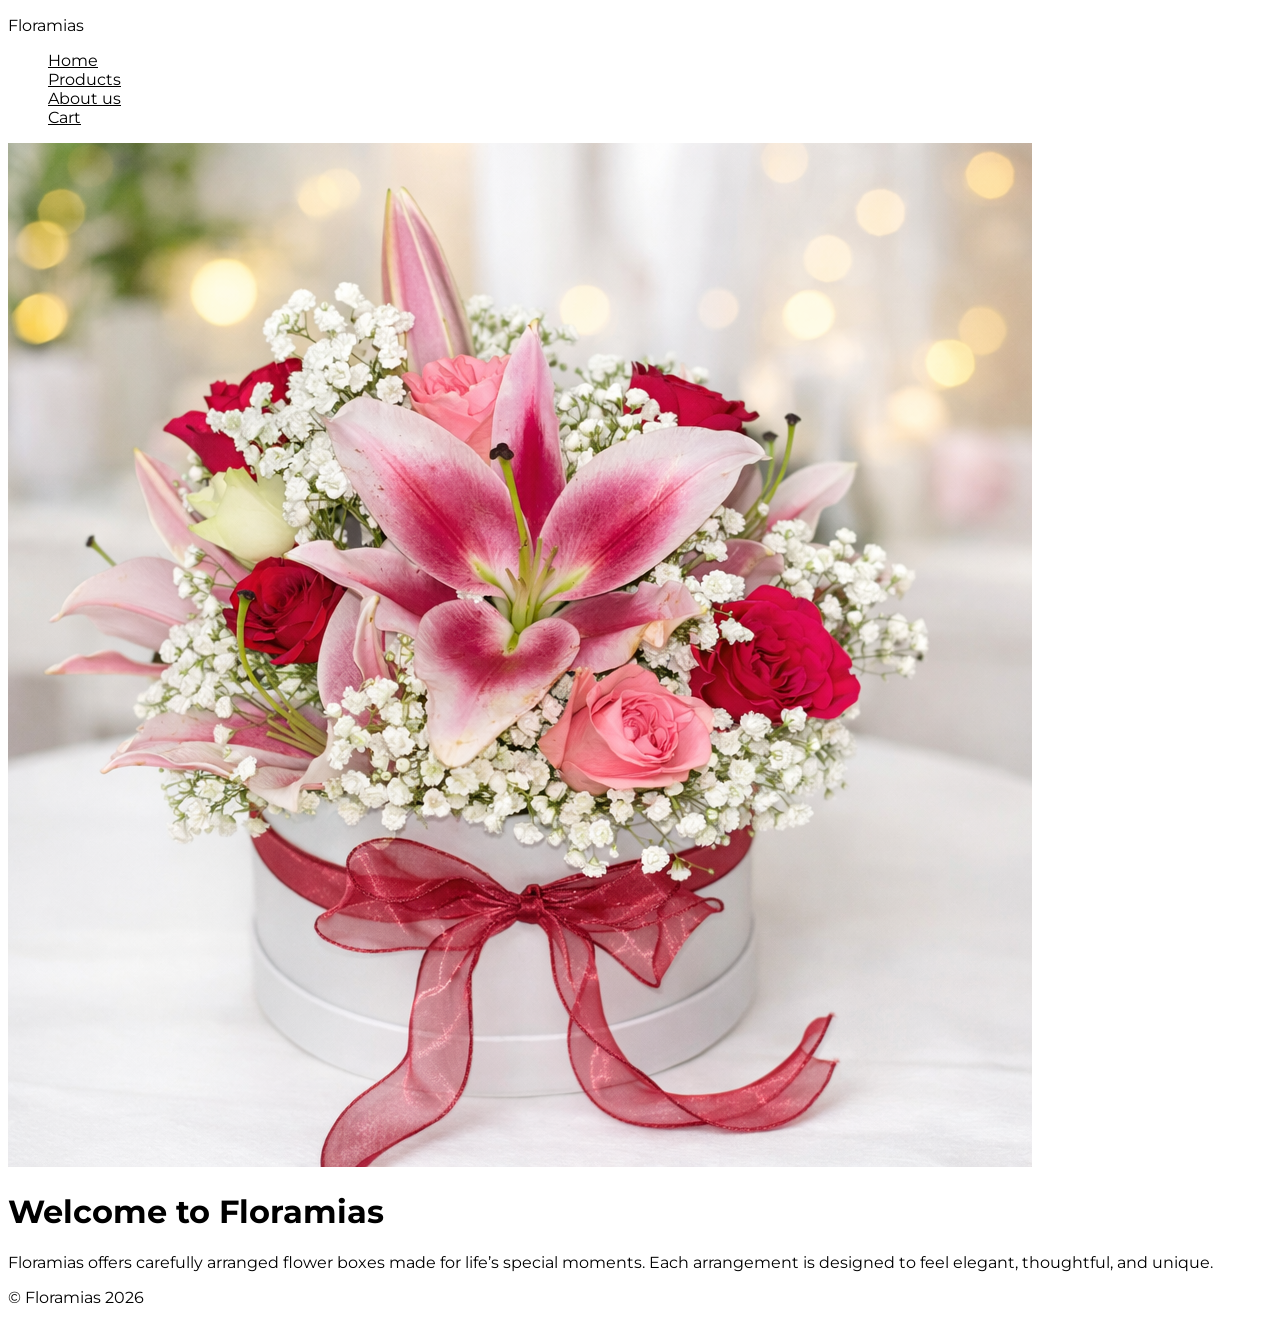
<file: index.html>
<!doctype html>
<html lang="en">
  <head>
    <meta charset="UTF-8" />
    <meta name="viewport" content="width=device-width, initial-scale=1.0" />
    <title>Floramias</title>
    <link rel="stylesheet" href="css/main.css" />
    <link rel="preconnect" href="https://fonts.googleapis.com" />
    <link rel="preconnect" href="https://fonts.gstatic.com" crossorigin />
    <link
      href="https://fonts.googleapis.com/css2?family=Montserrat:ital,wght@0,100..900;1,100..900&display=swap"
      rel="stylesheet"
    />
  </head>

  <body>
    <header>
      <p>Floramias</p>
      <nav>
        <ul>
          <a href="index.html">
            <li>Home</li>
          </a>
          <a href="products.html">
            <li>Products</li>
          </a>
          <a href="about.html">
            <li>About us</li>
          </a>
          <a href="cart.html">
            <li>Cart</li>
          </a>
        </ul>
      </nav>
    </header>
    <main>
      <img src="img/flowerbox_lilies_roses.png" alt="Flowerbox lillies" />
      <h1>Welcome to Floramias</h1>
      <p>
        Floramias offers carefully arranged flower boxes made for life’s special
        moments. Each arrangement is designed to feel elegant, thoughtful, and
        unique.
      </p>
    </main>
    <footer>
      <p>© Floramias 2026</p>
    </footer>
  </body>
</html>
</file>
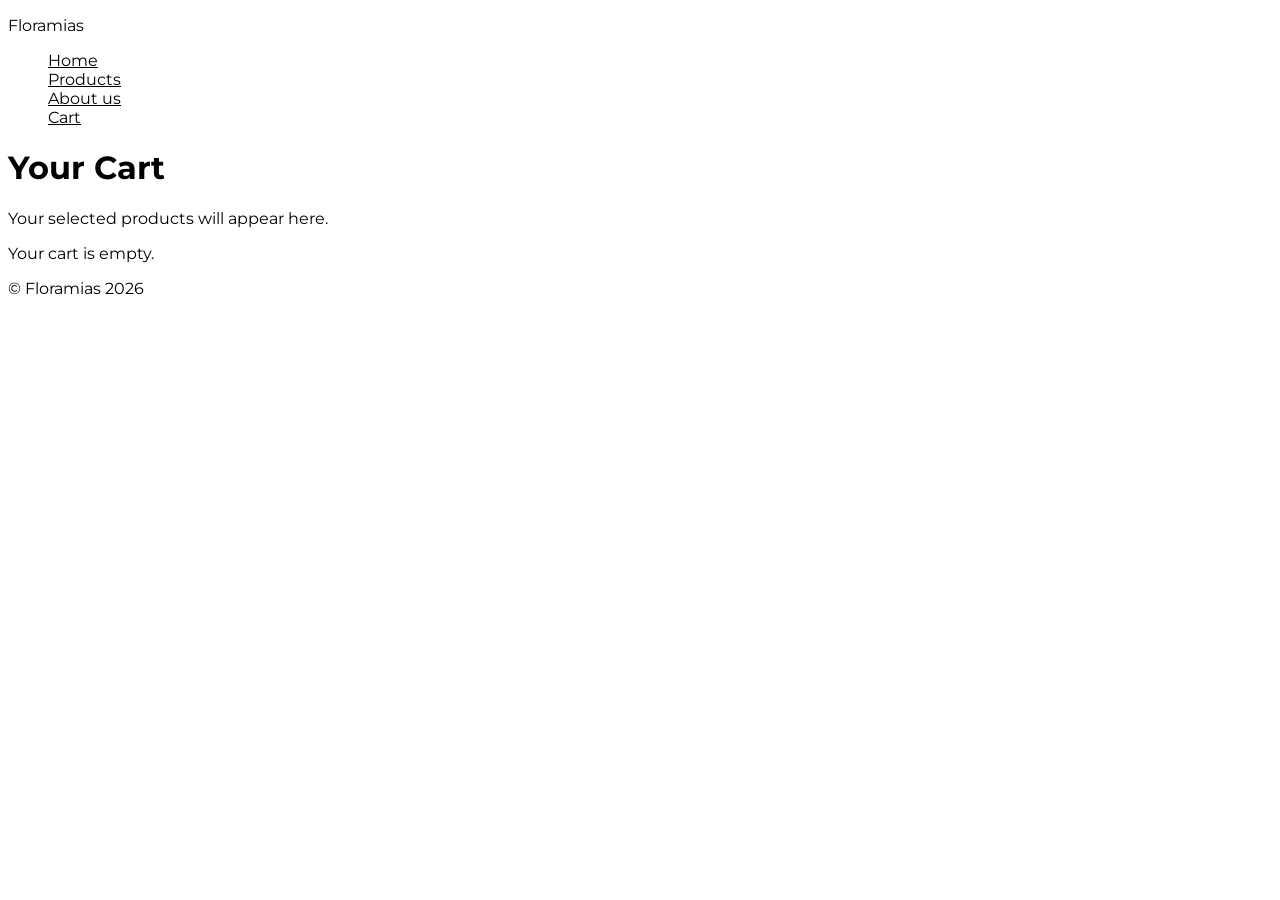
<file: cart.html>
<!doctype html>
<html lang="en">
  <head>
    <meta charset="UTF-8" />
    <meta name="viewport" content="width=device-width, initial-scale=1.0" />
    <link
      href="https://fonts.googleapis.com/css2?family=Montserrat:wght@400;600&display=swap"
      rel="stylesheet"
    />
    <title>Floramias</title>
    <link rel="stylesheet" href="css/main.css" />
  </head>
  <body>
    <header>
      <p>Floramias</p>
      <nav>
        <ul>
          <a href="index.html">
            <li>Home</li>
          </a>
          <a href="products.html">
            <li>Products</li>
          </a>
          <a href="about.html">
            <li>About us</li>
          </a>
          <a href="cart.html">
            <li>Cart</li>
          </a>
        </ul>
      </nav>
    </header>

    <main>
      <h1>Your Cart</h1>

      <p id="cart-message">Your selected products will appear here.</p>
      <div id="cart-items"></div>
    </main>

    <footer>
      <p>© Floramias 2026</p>
    </footer>
    <script src="script.js"></script>
  </body>
</html>
</file>
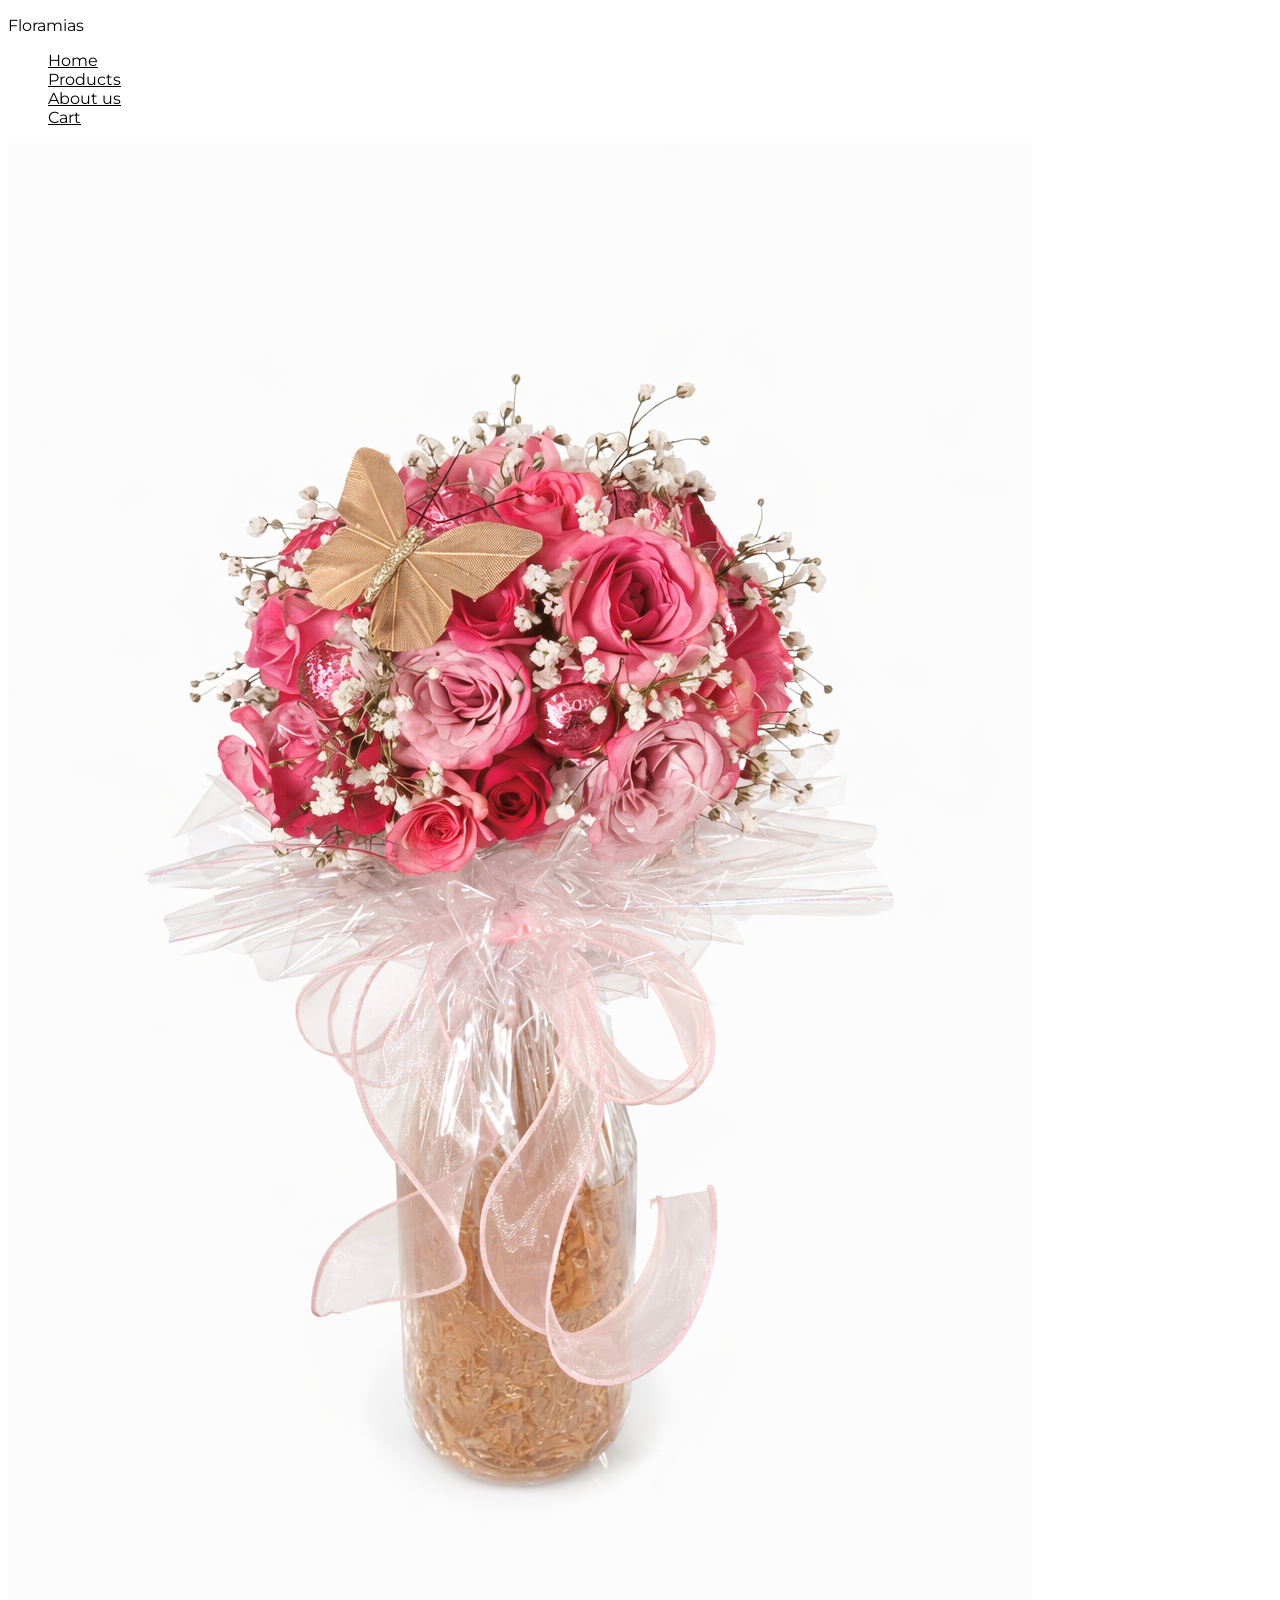
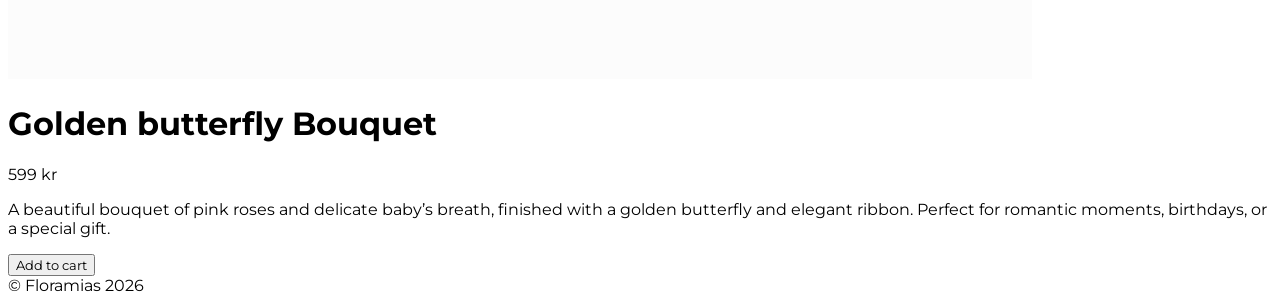
<file: product.html>
<!doctype html>
<html lang="en">
  <head>
    <meta charset="UTF-8" />
    <meta name="viewport" content="width=device-width, initial-scale=1.0" />
    <link
      href="https://fonts.googleapis.com/css2?family=Montserrat:wght@400;600&display=swap"
      rel="stylesheet"
    />
    <title>Floramias</title>
    <link rel="stylesheet" href="css/main.css" />
  </head>
  <script src="script.js"></script>

  <body>
    <header>
      <p>Floramias</p>
      <nav>
        <ul>
          <a href="index.html">
            <li>Home</li>
          </a>
          <a href="products.html">
            <li>Products</li>
          </a>
          <a href="about.html">
            <li>About us</li>
          </a>
          <a href="cart.html">
            <li>Cart</li>
          </a>
        </ul>
      </nav>
    </header>

    <main>
      <img src="img/bottle_pink.png" alt="Golden Butterfly Bouquet" />
      <h1>Golden butterfly Bouquet</h1>
      <p>599 kr</p>
      <p>
        A beautiful bouquet of pink roses and delicate baby’s breath, finished
        with a golden butterfly and elegant ribbon. Perfect for romantic
        moments, birthdays, or a special gift.
      </p>
      <button>Add to cart</button>
    </main>
    <footer>© Floramias 2026</footer>
    <script src="script.js"></script>
  </body>
</html>
</file>
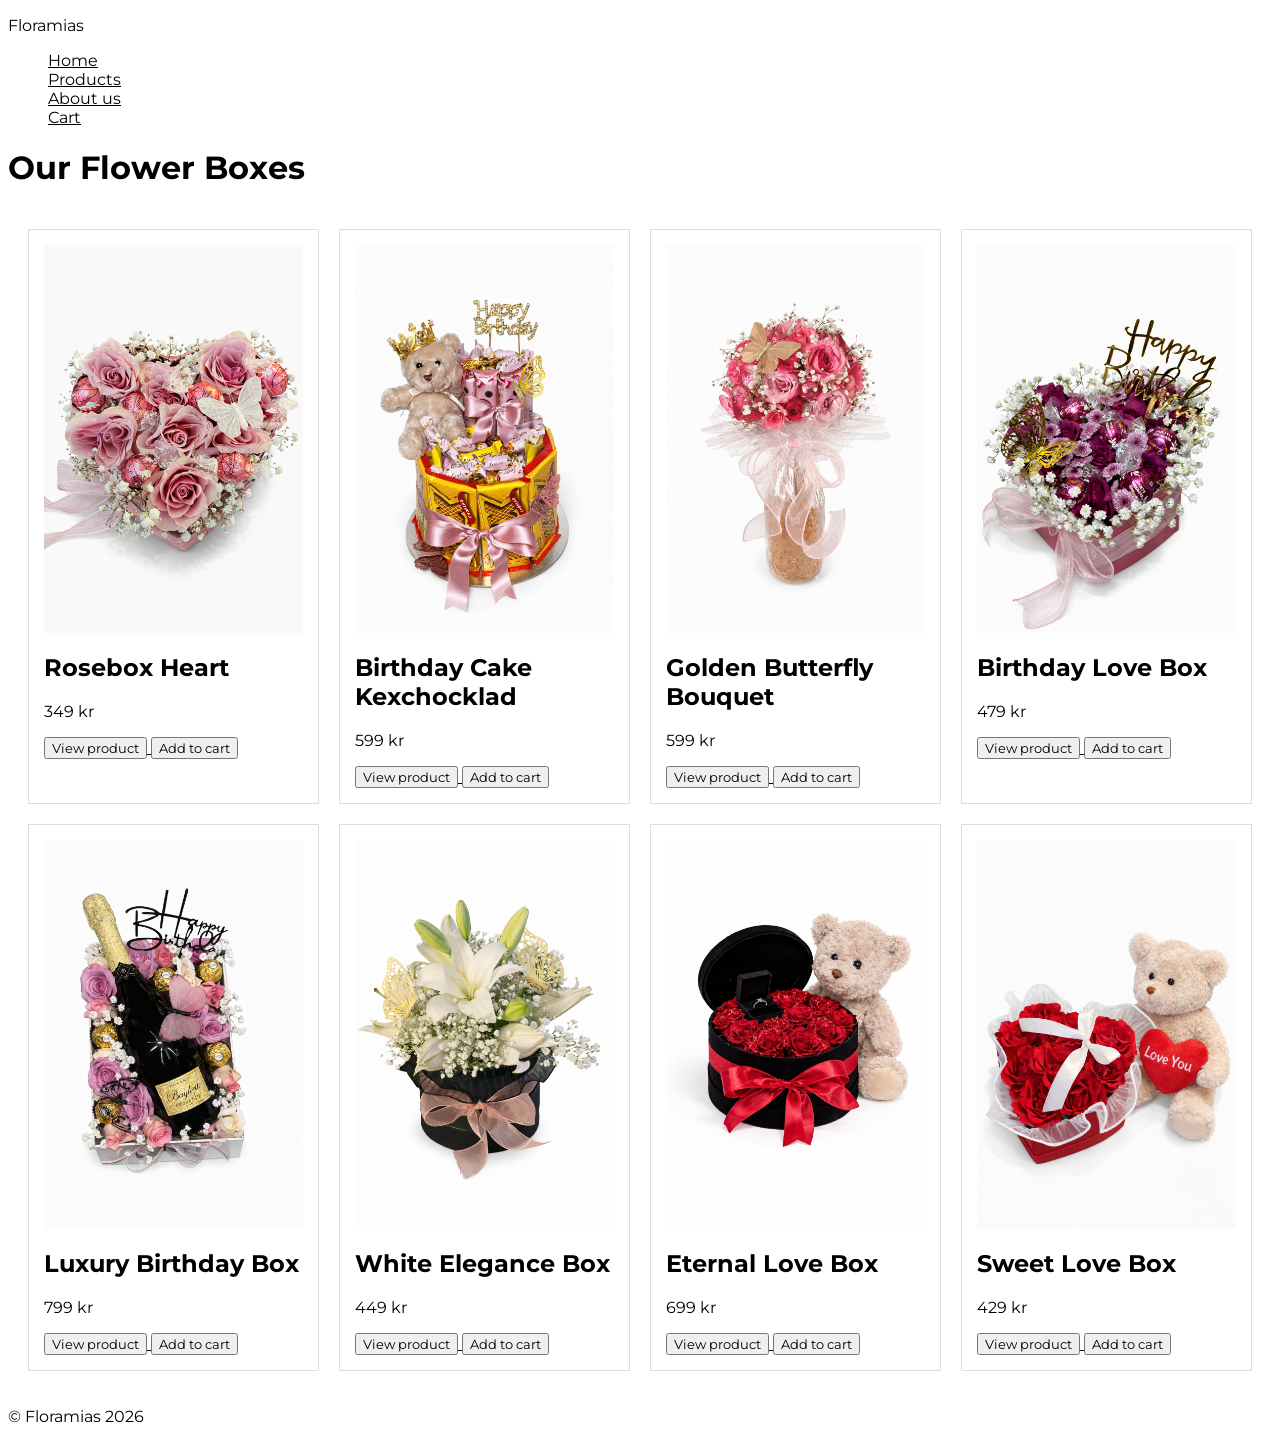
<file: products.html>
<!doctype html>
<html lang="en">
  <head>
    <meta charset="UTF-8" />
    <meta name="viewport" content="width=device-width, initial-scale=1.0" />
    <link
      href="https://fonts.googleapis.com/css2?family=Montserrat:wght@400;600&display=swap"
      rel="stylesheet"
    />
    <title>Floramias</title>
    <link rel="stylesheet" href="css/main.css" />
  </head>

  <body>
    <header>
      <p>Floramias</p>
      <nav>
        <ul>
          <a href="index.html">
            <li>Home</li>
          </a>
          <a href="products.html">
            <li>Products</li>
          </a>
          <a href="about.html">
            <li>About us</li>
          </a>
          <a href="cart.html">
            <li>Cart</li>
          </a>
        </ul>
      </nav>
    </header>
    <main>
      <h1>Our Flower Boxes</h1>
      <div class="products-grid">
        <div class="product">
          <img src="img/rosebox_heart_pink.png" alt="Rosebox heart" />
          <h2>Rosebox Heart</h2>
          <p>349 kr</p>
          <a href="product.html">
            <button>View product</button>
          </a>
          <button
            class="add-to-cart"
            data-name="Rosebox Heart"
            data-price="349"
          >
            Add to cart
          </button>
        </div>

        <div class="product">
          <img src="img/cake_pink.png" alt="cake pink" />
          <h2>Birthday Cake Kexchocklad</h2>
          <p>599 kr</p>
          <a href="product.html">
            <button>View product</button>
          </a>
          <button
            class="add-to-cart"
            data-name="Birthday Cake Kexchocklad"
            data-price="599"
          >
            Add to cart
          </button>
        </div>

        <div class="product">
          <img src="img/bottle_pink.png" alt="pink bottle" />
          <h2>Golden Butterfly Bouquet</h2>
          <p>599 kr</p>
          <a href="product.html">
            <button>View product</button>
          </a>
          <button
            class="add-to-cart"
            data-name="Golden Butterfly Bouquet"
            data-price="599"
          >
            Add to cart
          </button>
        </div>

        <div class="product">
          <img src="img/rosebox_purple.png" alt="purple rosebox" />
          <h2>Birthday Love Box</h2>
          <p>479 kr</p>
          <a href="product.html">
            <button>View product</button>
          </a>
          <button
            class="add-to-cart"
            data-name="Birthday Love Box"
            data-price="479"
          >
            Add to cart
          </button>
        </div>

        <div class="product">
          <img src="img/bottle_in_box_pink.png" alt="Rosebox bottle" />
          <h2>Luxury Birthday Box</h2>
          <p>799 kr</p>
          <a href="product.html">
            <button>View product</button>
          </a>
          <button
            class="add-to-cart"
            data-name="Luxury Birthday Box"
            data-price="799"
          >
            Add to cart
          </button>
        </div>

        <div class="product">
          <img src="img/flowerbox_lilies_white.png" alt="white lilies" />
          <h2>White Elegance Box</h2>
          <p>449 kr</p>
          <a href="product.html">
            <button>View product</button>
          </a>
          <button
            class="add-to-cart"
            data-name="White Elegance Box"
            data-price="449"
          >
            Add to cart
          </button>
        </div>

        <div class="product">
          <img
            src="img/valentines_glitter_teddy.png"
            alt="rosebox red glitter"
          />
          <h2>Eternal Love Box</h2>
          <p>699 kr</p>
          <a href="product.html">
            <button>View product</button>
          </a>
          <button
            class="add-to-cart"
            data-name="Eternal Love Box"
            data-price="699"
          >
            Add to cart
          </button>
        </div>

        <div class="product">
          <img
            src="img/valentines_small_white.png"
            alt="small valentines white"
          />
          <h2>Sweet Love Box</h2>
          <p>429 kr</p>
          <a href="product.html">
            <button>View product</button>
          </a>
          <button
            class="add-to-cart"
            data-name="Sweet Love Box"
            data-price="429"
          >
            Add to cart
          </button>
        </div>
      </div>
    </main>
    <footer>
      <p>© Floramias 2026</p>
    </footer>
    <script src="script.js"></script>
  </body>
</html>
</file>
<file: css/main.css>
* {
  font-family: "Montserrat", sans-serif;
}
ul {
  list-style: none;
}
a {
  color: black;
}

.products-grid {
  display: grid;
  grid-template-columns: 1fr;
  gap: 20px;
  padding: 20px;
}
.product {
  border: 1px solid #ddd;
  padding: 15px;
}
.product img {
  width: 100%;
  height: auto;
  display: block;
}
/*Tablet screen*/
@media (min-wodth: 768px) {
  .products-grid {
    grid-template-columns: repeat(2, 1fr);
  }
}

/*Desktop*/
@media (min-width: 1100px) {
  .products-grid {
    grid-template-columns: repeat(4, 1fr);
  }
}
</file>
